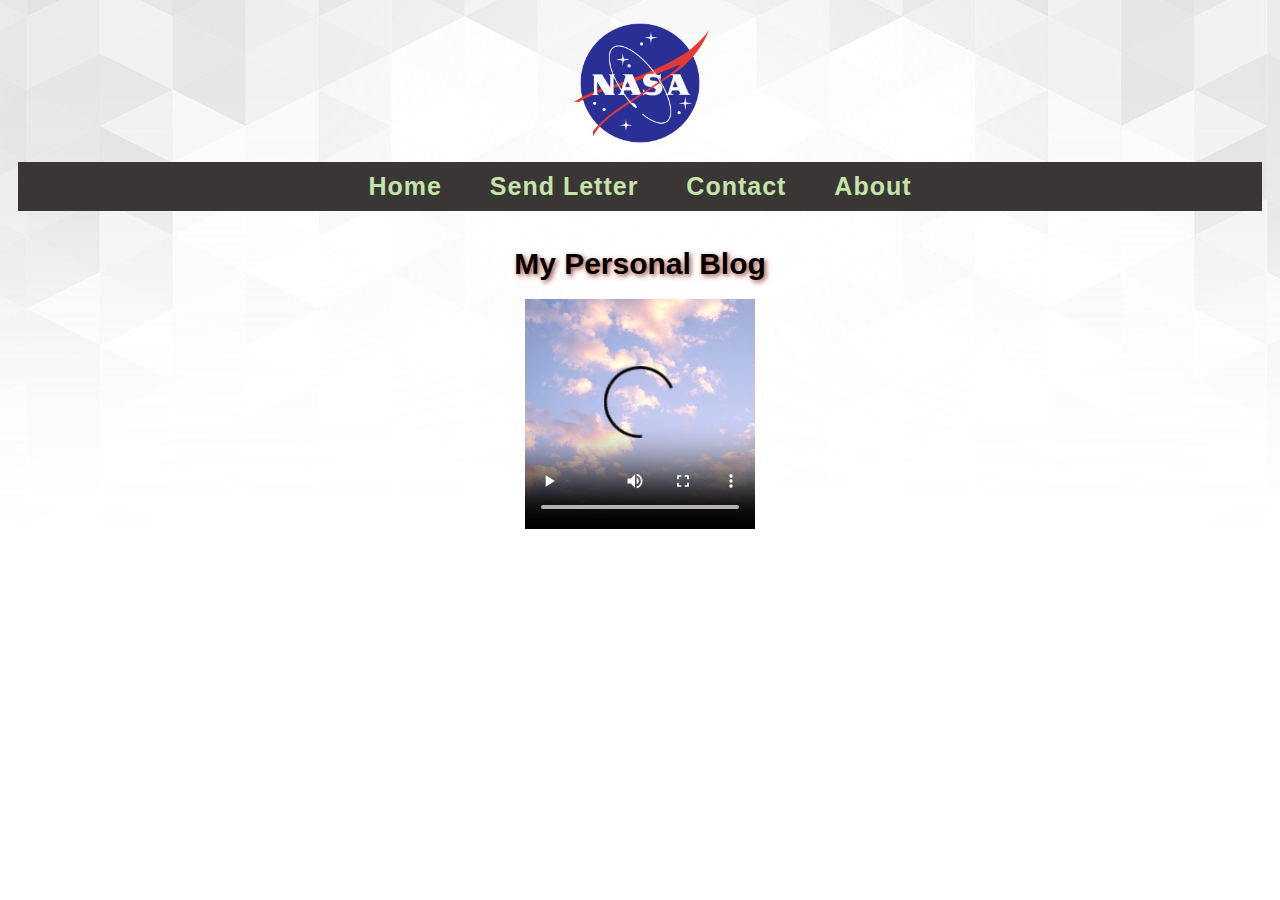
<file: index.html>
<!DOCTYPE html>
 <html>


    <head>
      <title>Anar Quliyev</title>
       <meta charset="utf-8">
       <meta name="description" content="Quliyev Anarin sexsi web sayti">
       <meta name="keywords" content="anar,anar quliyev">

       <style>




       .c{
         font-family: Arial;
         font-size: 30px;
         color:#9391D7;
       }
       .an{

          background-color:#3A3635;
          text-decoration: none;
          margin-left:10px;
          margin-right:10px;
          font-family: Arial;
          font-size: 25px;
          color:#C4E4A9  ;
          font-weight: bold;
          letter-spacing: 1px;
          padding:10px;
          transition-duration: 0.6s;






       }
       .an:hover{
         background-color: #3A3635;
         color: white;
         font-weight: bold;
         text-decoration:   inherit;
       }







       .g{
         color:#444444;
         font-family: Arial;
         font-size: 14px
        }

        .d{

          color: #56530E;
          font-family: Arial;
          font-size: 25px;
          text-decoration: none;
          font-weight:bold;
          text-align: center;


        }
        .af{
          margin-left: 10px;
          margin-right: 10px;
        }
        .ak{
          font-family:  "Arial Black", Gadget, sans-serif;
          font-size: 30px;
          text-shadow: 2px 2px 5px #A14737;
          font-weight: bold;

        }
      .al{
        opacity:1;
        transition: all 0.3s;
      }
        .al:hover{
          opacity: .7;
      }






       </style>

<!-- yorum satri
-->

 </head>
 <body style=" text-align:center;
 background-image: url(bg.jpg);
 background-repeat: repeat-x;
 background-attachment: scroll;" >





<img src="icons8-nasa-480.png" width="150px" >




<div class="an">
  <a class="an" href="#"> Home </a>
  <a class="an" href="https://anarrr0503.github.io/letter.github.io/" target="_blank"> Send Letter </a>
  <a   class="an" href="#c5" target="_blank"> Contact </a>
   <a class="an" href="https://anarrr0503.github.io/about.com/"> About </a>
</div>




<br><br>
<a class="ak">My Personal Blog </a>
<br><br>


 <video width="230" height="230" controls>
 <source src="A.mp4" type="video/mp4">
 <br><br><br>


 <a class="af" id="c5" href="https://www.facebook.com/profile.php?id=100039323326745" target="_blank"> <img src="facebook_btn.png" target="_blank"></a>

 <a class="af" id="c5" href="https://www.instagram.com/anar_kuliev85/" target="_blank"> <img src="instagram_btn.png"></a>

 <a class="af" id="c5" href="https://twitter.com/Anar881285841" target="_blank"> <img src="twitter_btn.png"></a>
<p><a class="d">Click here to send mail!</a></p>
<a ><img src="icons8-down-60.png" width="3%"></a>
<p><a  id="c5"  href="mailto:anar.quliyev1401@gmail.com"><img src="icons8-gmail-48.png" width="4%"  ></a></p>


<br>
<button type="button" onclick="alert('Ə bıra basma dimədim paççan' )" width="20%">Don't Click Me!</button>
<br><br><br>
<hr><hr>
<a class="g" >Copyright © 2020 by Anar Quliyev </a>

<br><br>

<a class="g" >All rights reserved.</a>
<br><br><br>



 </body>



 </html>
</file>
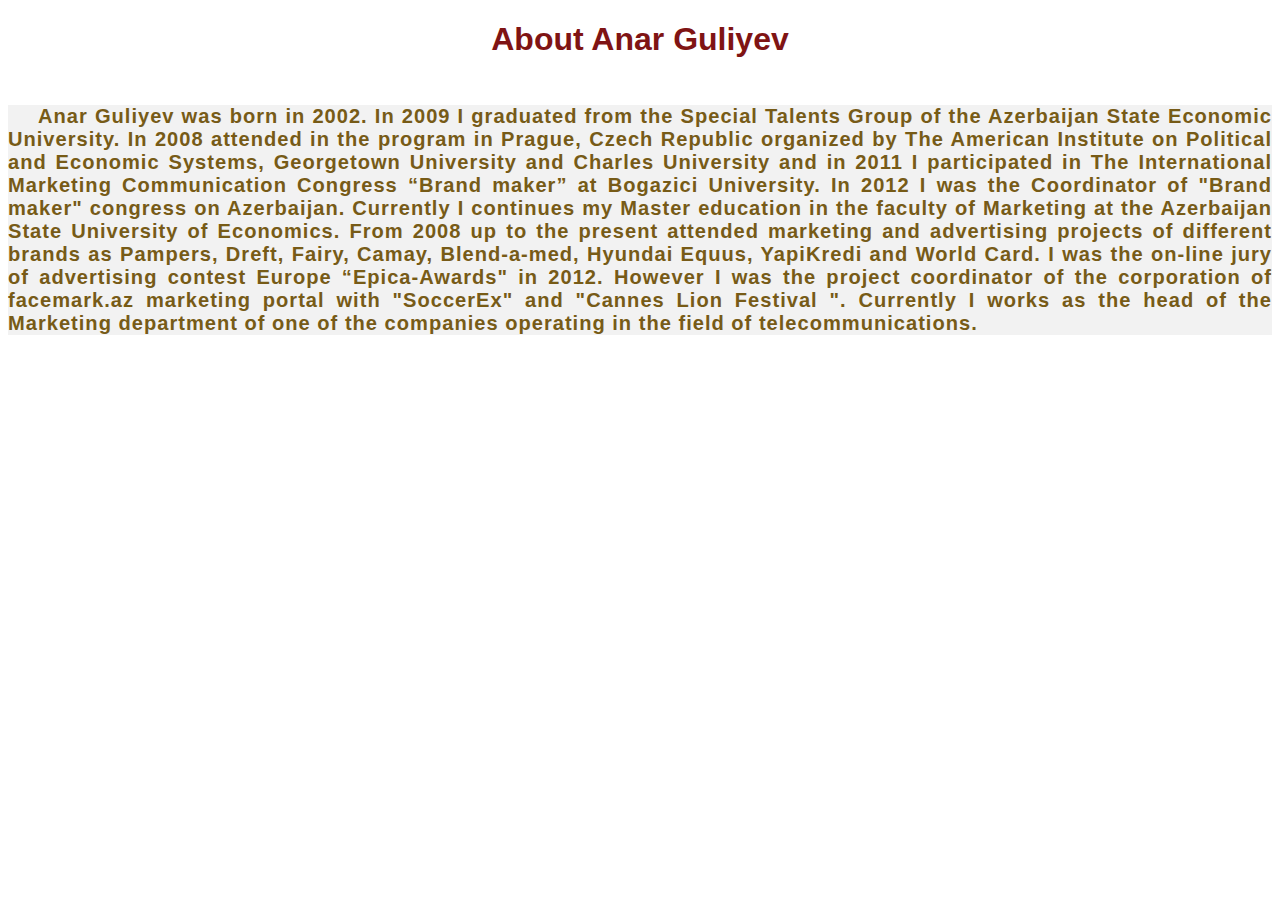
<file: about.html>
<!DOCTYPE html>
 <html>


    <head>
      <title>About</title>
       <meta charset="utf-8">
       <meta name="description" content="About Anar Quliyev">
       <meta name="keywords" content="anar,anar quliyev">


       <style>
         .an{
		   text-indent: 30px;
           font-family:Helvetica;
           font-style:  normal;
           font-size: 30px;
           text-align: justify;
           background-color:#f2f2f2;
			border:none;
			letter-spacing: 1px;
			
			  
			 
          

         }
         .af{
           font-family:  Arial;
           text-align: center;
           color:#7F1414;
           font-style: bold;
         }
         .an h6{
           color: #775B17 ;
         }



         </style>



</head>

<body bgcolor="white">
    <h1 class="af">About Anar Guliyev</h1>
    <div class="an" >

    <h6>

  Anar Guliyev was born in 2002.

In 2009 I graduated from the Special Talents Group of the Azerbaijan State Economic University. In 2008 attended in the program in Prague,
Czech Republic organized by The American Institute on Political and Economic Systems, Georgetown University and Charles University and in 2011 I
participated in The International Marketing Communication Congress “Brand maker” at Bogazici University. In 2012 I was the Coordinator of
"Brand maker" congress on Azerbaijan. Currently I continues my Master education in the faculty of Marketing at the Azerbaijan State University of
Economics. From 2008 up to the present attended marketing and advertising projects of different brands as Pampers, Dreft, Fairy, Camay, Blend-a-med,
Hyundai Equus, YapiKredi and World Card. I was the on-line jury of advertising contest Europe “Epica-Awards" in 2012. However I was the project
coordinator of the corporation of facemark.az marketing portal with "SoccerEx" and "Cannes Lion Festival ". Currently I works as the head of the
Marketing department of one of the companies operating in the field of telecommunications.

 </h6>

 </div>






</body>


</html>
</file>
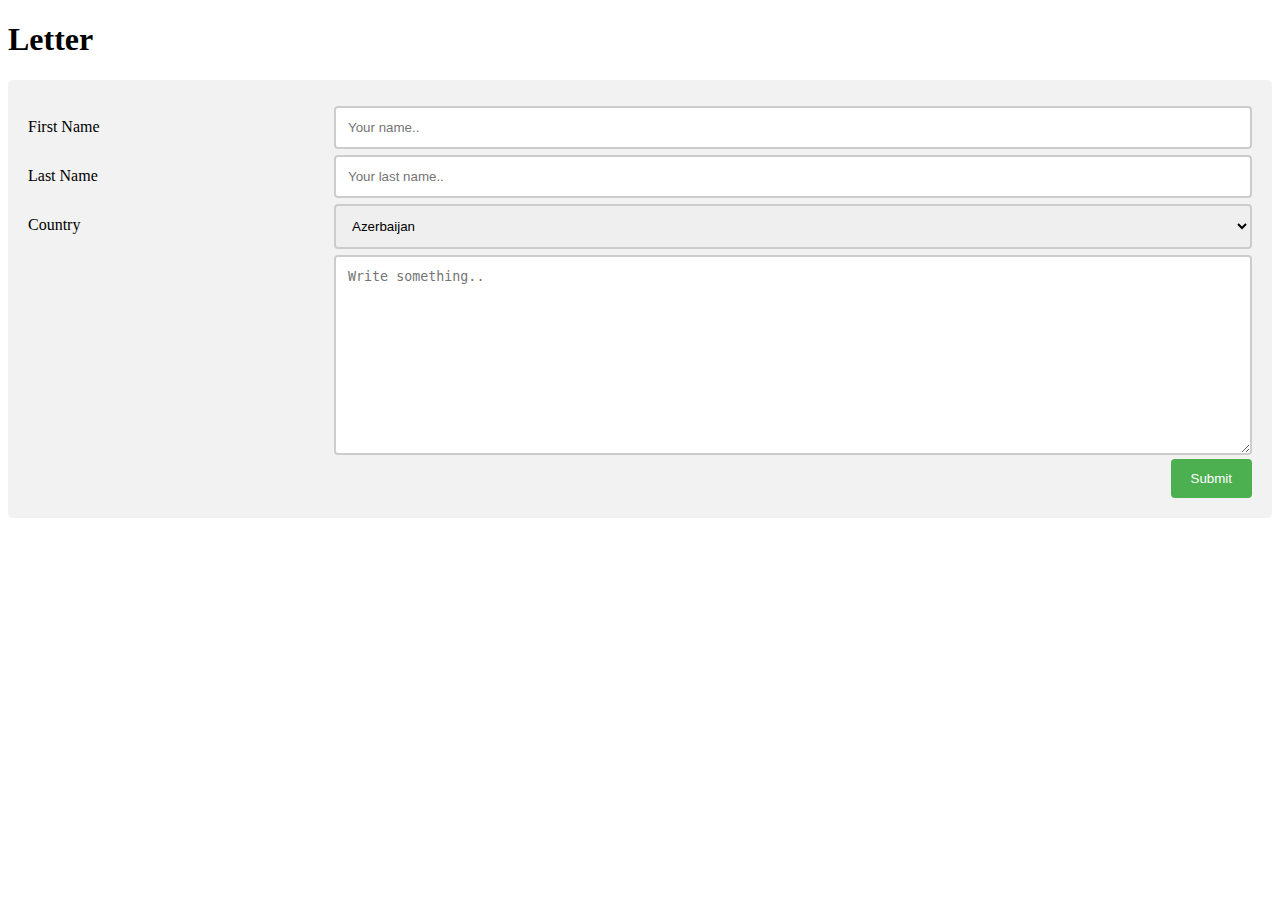
<file: zorro.html>
<!doctype html>
<html>
<head>
<meta charset="utf-8">
<title>Letter</title>
	
	<meta name="description" content="login">
       <meta name="keywords" content="login">
	
	<style>
		*{
			box-sizing: border-box;
		}
		input[type=text], textarea,select{
			width:100%;
			padding:12px;
			border:2px solid #ccc;
			border-radius:4px;
			resize:vertical;
		}
		label{
			padding:12px 12px 12px 0;
			display:inline-block;
		}
		input[type=submit] {
            background-color: #4CAF50;
            color: white;
            padding: 12px 20px;
            border: none;
            border-radius: 4px;
            cursor: pointer;
            float: right;
        }
		.container{
			border-radius: 5px;
			background-color: #f2f2f2;
			padding:20px;
		}

        input[type=submit]:hover {
			background-color: #45a049;
		}
		
		
		.col25{
			float:left;
			width:25%;
			margin-top: 6px;
		}
		.col75{
			float:left;
			width:75%;
			margin-top:6px;
		}
		.row:after {
  content: "";
  display:table;
  clear:both;
}
		@media screen and (max-width: 600px) {
  .col25, .col75, input[type=submit] {
    width: 100%;
    margin-top: 0;
  }


		
		
		
		
		
		
		
		
		
</style>
</head>
<body>


	<h1>Letter</h1>
	<div class="container">
		<form action="/action_page.php">
			<div class="row">
				<div class="col25">
					<label for="fname">First Name</label>
				</div>
				<div class="col75">
					<input type="text" id="fname" name="firstname" placeholder="Your name..">
				</div>
			</div>
			<div class="row">
				
               <div class="col25">
                  <label for="lname">Last Name</label>
                </div>
               <div class="col75">
                   <input type="text" id="lname" name="lastname" placeholder="Your last name..">
               </div>
              </div>
			<div class="row">
				<div class="col25">
					<label for="country">Country</label>
				</div>
				<div class="col75">
					<select id="country" name="country">
						<option value="australia">Azerbaijan</option>
						<option value="azerbaijan">Turkey</option>
						<option value="turkey">Other</option>
					</select>
				</div>
			</div>
			<div class="row">
				<div class="col25">
					<label for="subject"></label>
				</div>
				<div class="col75">
					<textarea type="text" id="subject" name="subject" placeholder="Write something.." style="height:200px"></textarea>
				</div>
			</div>
			<div class="row">
				<input type="submit" value="Submit">
			</div>
		</form>
	</div>
	
	
	
	

	
	
	
	
	
	
	
	
	
	
</body>
</html>
</file>
